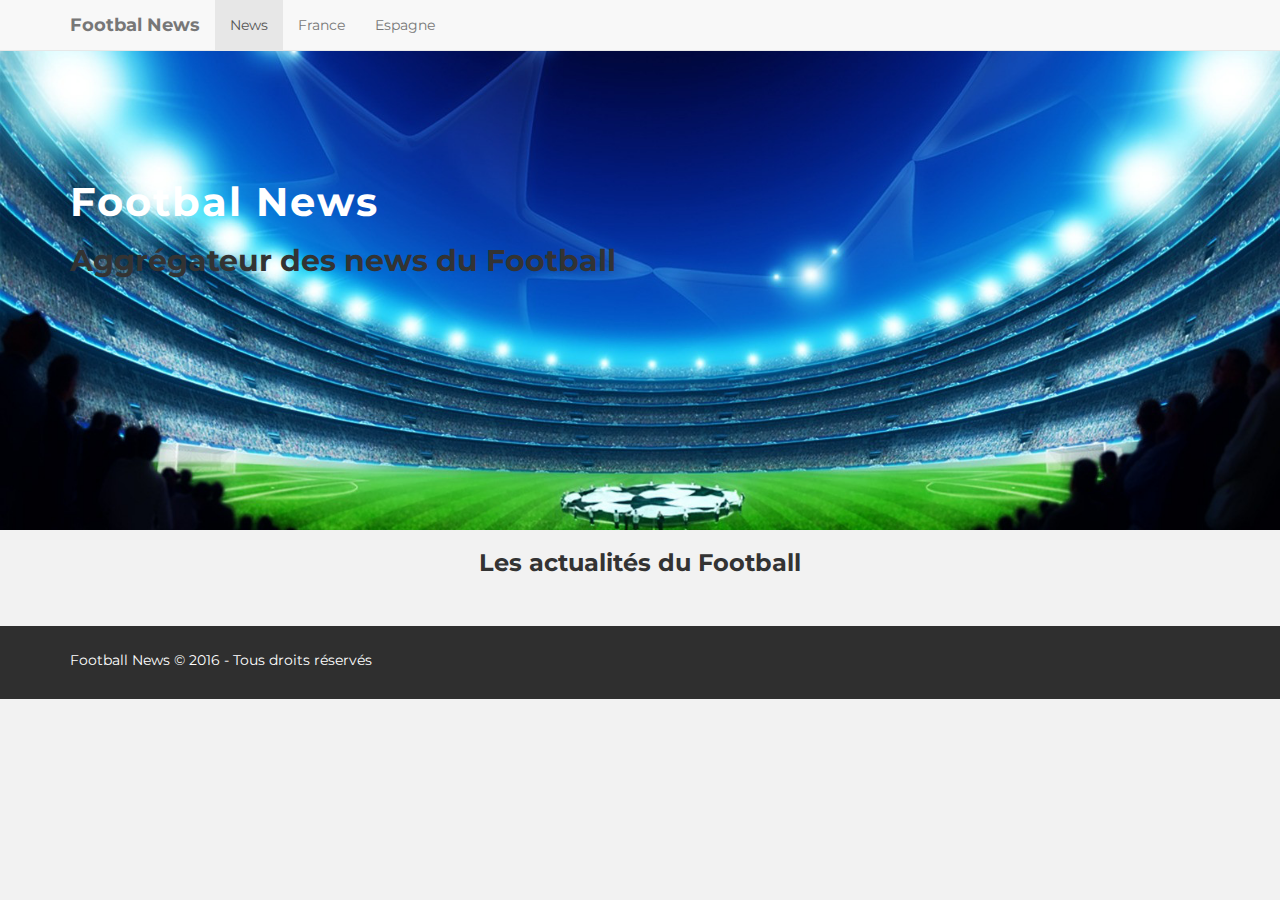
<file: index.html>
<!DOCTYPE html>
<html lang="fr" ng-app="feedApp">
	<head>
		<meta charset="utf-8">
		<meta http-equiv="X-UA-Compatible" content="IE=edge">
		<meta name="viewport" content="width=device-width, initial-scale=1">
		<meta name="description" content="">
		<meta name="author" content="">
		<link rel="shortcut icon" href="assets/ico/favicon.ico">
		<title>Footbal News - Aggrégateur des news du Football</title>
		<link href="assets/css/bootstrap.min.css" rel="stylesheet">
		<link href="assets/css/style.css" rel="stylesheet">
		<!-- HTML5 shim and Respond.js IE8 support of HTML5 elements and media queries -->
		<!--[if lt IE 9]>
		<script src="https://oss.maxcdn.com/libs/html5shiv/3.7.0/html5shiv.js"></script>
		<script src="https://oss.maxcdn.com/libs/respond.js/1.4.2/respond.min.js"></script>
		<![endif]-->
	</head>
	<body>
		<div class="navbar navbar-default navbar-fixed-top" role="navigation">
			<div class="container">
				<div class="navbar-header">
					<button type="button" class="navbar-toggle" data-toggle="collapse" data-target=".navbar-collapse">
						<span class="sr-only">Toggle navigation</span>
						<span class="icon-bar"></span>
						<span class="icon-bar"></span>
						<span class="icon-bar"></span> 
					</button>
					<span class="navbar-brand"><b>Footbal News</b></span>
				</div>
				<div class="navbar-collapse collapse">
					<ul class="nav navbar-nav">
						<li class="active"><a href="#/">News</a></li>
						<li class=""><a href="#/match/france">France</a></li>
						<li class=""><a href="#/match/spain">Espagne</a></li>
					</ul>
				</div>
			</div>
		</div>
		<div id="headerwrap">
			<div class="container">
				<h1>Footbal News</h1>
				<h2>Aggrégateur des news du Football</h2>
			</div>
		</div>
		<div class="container"> 
			<div ng-view></div>
		</div>

		<div id="footerwrap">        
			<div class="container">
				<div class="row">
					<div class="col-md-12">
						<p>Football News &copy; 2016 - Tous droits réservés</p>
					</div>
				</div>      
			</div>
		</div>
		
		<script src="http://yui.yahooapis.com/3.18.1/build/yui/yui-min.js"></script>
		<script src="assets/js/jquery-2.2.3.min.js"></script>
		<script src="assets/js/bootstrap.min.js"></script>

		<script src="app/scripts/angular.min.js"></script>
		<script src="app/scripts/angular-route.min.js"></script>
		<script src="app/scripts/angular-cookies.min.js"></script>
		<script src="app/scripts/functions.js"></script>

		<script src="app/app.js"></script>

		<script src="app/services/NewsService.js"></script>
		<script src="app/services/DetailsService.js"></script>
		<script src="app/services/MatchService.js"></script>

		<script src="app/controllers/NewsController.js"></script>
		<script src="app/controllers/DetailsController.js"></script>
		<script src="app/controllers/MatchController.js"></script>
	</body>
</html>
</file>
<file: assets/css/style.css>
@import url(http://fonts.googleapis.com/css?family=Montserrat:400,700);
body {
    background-color: #f2f2f2;
    font-family: 'Montserrat', sans-serif;
    font-weight: 400;
    font-size: 14px;
    color: #555;

    -webkit-font-smoothing: antialiased;
    -webkit-overflow-scrolling: touch;
    
}
h1, h2, h3, h4, h5, h6 {
    font-family: 'Montserrat', sans-serif;
    font-weight: 700;
    color: #333;
}
h1 {
	font-size: 30px;
}
p {
    line-height: 28px;
    margin-bottom: 25px;
}
.centered {
    text-align: center;
}

.goleft {
	text-align: left;
}
a {
    word-wrap: break-word;

    -webkit-transition: color 0.1s ease-in, background 0.1s ease-in;
    -moz-transition: color 0.1s ease-in, background 0.1s ease-in;
    -ms-transition: color 0.1s ease-in, background 0.1s ease-in;
    -o-transition: color 0.1s ease-in, background 0.1s ease-in;
    transition: color 0.1s ease-in, background 0.1s ease-in;
}
a:hover,
a:focus {
    color: #7b7b7b;
    text-decoration: none;
    outline: 0;
}
a:before,
a:after {
    -webkit-transition: color 0.1s ease-in, background 0.1s ease-in;
    -moz-transition: color 0.1s ease-in, background 0.1s ease-in;
    -ms-transition: color 0.1s ease-in, background 0.1s ease-in;
    -o-transition: color 0.1s ease-in, background 0.1s ease-in;
    transition: color 0.1s ease-in, background 0.1s ease-in;
}
hr {
    display: block;
    height: 1px;
    border: 0;
    border-top: 1px solid #ccc;
    margin: 1em 0;
    padding: 0;
}
.mb10 {
	margin-bottom: 10px;
	margin-top: 10px;
}
.centered {
	text-align: center;
}
#headerwrap {
	background: url(../img/header_bg.jpg) no-repeat center top;
	margin-top: -20px;
	padding-top:100px;
	background-attachment: relative;
	background-position: center center;
	min-height: 550px;
	width: 100%;
	
    -webkit-background-size: 100%;
    -moz-background-size: 100%;
    -o-background-size: 100%;
    background-size: 100%;

    -webkit-background-size: cover;
    -moz-background-size: cover;
    -o-background-size: cover;
    background-size: cover;
}
#headerwrap h1 {
	color:#ffffff;
	padding-top: 80px;
	letter-spacing: 2px;
	font-size: 40px;
	font-weight: bold;
}
#headerwrap p {
	color: white;
	font-size: 16px;
	line-height: 22px;
}
#headerwrap small {
	color: #bdc3c7;
}
#headerwrap img {
	padding: 15px;
	float: left;
}
#blue {
	background: #3498db;
	margin: 0px;
	padding-top: 40px;
	padding-bottom: 40px;
}
#blue h3 {
	color: white;
}
#footerwrap {
	background: #2f2f2f;
	padding-top: 20px;
	margin-top: 30px;
}
#footerwrap p {
	color: white;
}
#footerwrap h5 {
	color: white;
}
.btn-green {
	background: #1abc9c;
	border-color: #16a085;
	color: white;
}
.btn-green:hover,
.btn-green:focus,
.btn-green:active,
.btn-green.active,
.open .dropdown-toggle.btn-green {
  color: #fff;
  background-color: #16a085;
	border-color: #16a085;
}
.panel-default > .panel-heading {
	color: #1abc9c;
	background-color: #fff;
	border-color: #ddd;
}
.panel-body img {
	float: left;
	padding-right: 15px;
	padding-bottom: 15px;
}
.panel-01 {
  border-color: #2e6da4;
}
.panel-01 > .panel-heading {
  color: #fff;
  background-color: #337ab7;
  border-color: #2e6da4;
}
.panel-01 > .panel-heading + .panel-collapse .panel-body {
  border-top-color: #16a085;
}
.panel-01 > .panel-footer + .panel-collapse .panel-body {
  border-bottom-color: #16a085;
}
.panel-ver-1 > .panel-heading {
	color: #1abc9c;
	background-color: #fff;
	border-color: #ddd;
}
.panel-ver-1 h4 {
	font-weight: 400;
	font-size: 16px;
}
.site {
	background: white;
	border: 1px solid #ddd;
	margin-top: 20px;
	margin-bottom: 20px;
}
.site-title {
	background: #3498db;
	margin-left: -15px;
	margin-right: -15px;
	padding: 20px;
}
.site-title h2 {
	font-weight: 400;
	color: white;
	text-align: center;
}
.site-footer {
	margin-left: -15px;
	margin-right: -15px;
	text-align: center;
}
.post {
	display: block;
	padding-top:15px;
	padding-bottom: 15px;
	margin-top: 15px;
	margin-bottom: 15px;
	border-bottom: 1px solid #ddd;
}
.post .pull-right {
	margin-top: -15px;
}
.post .glyphicon {
	font-size: 24px;
}
.breadcrumb {
	padding: 20px 15px 8px;
}
h3.blue {
	display: block;
	text-align: center;
	margin: 20px 0;
}
span.dark {
	color: #286090;
}
.clearer {
	clear: both;
}
</file>
